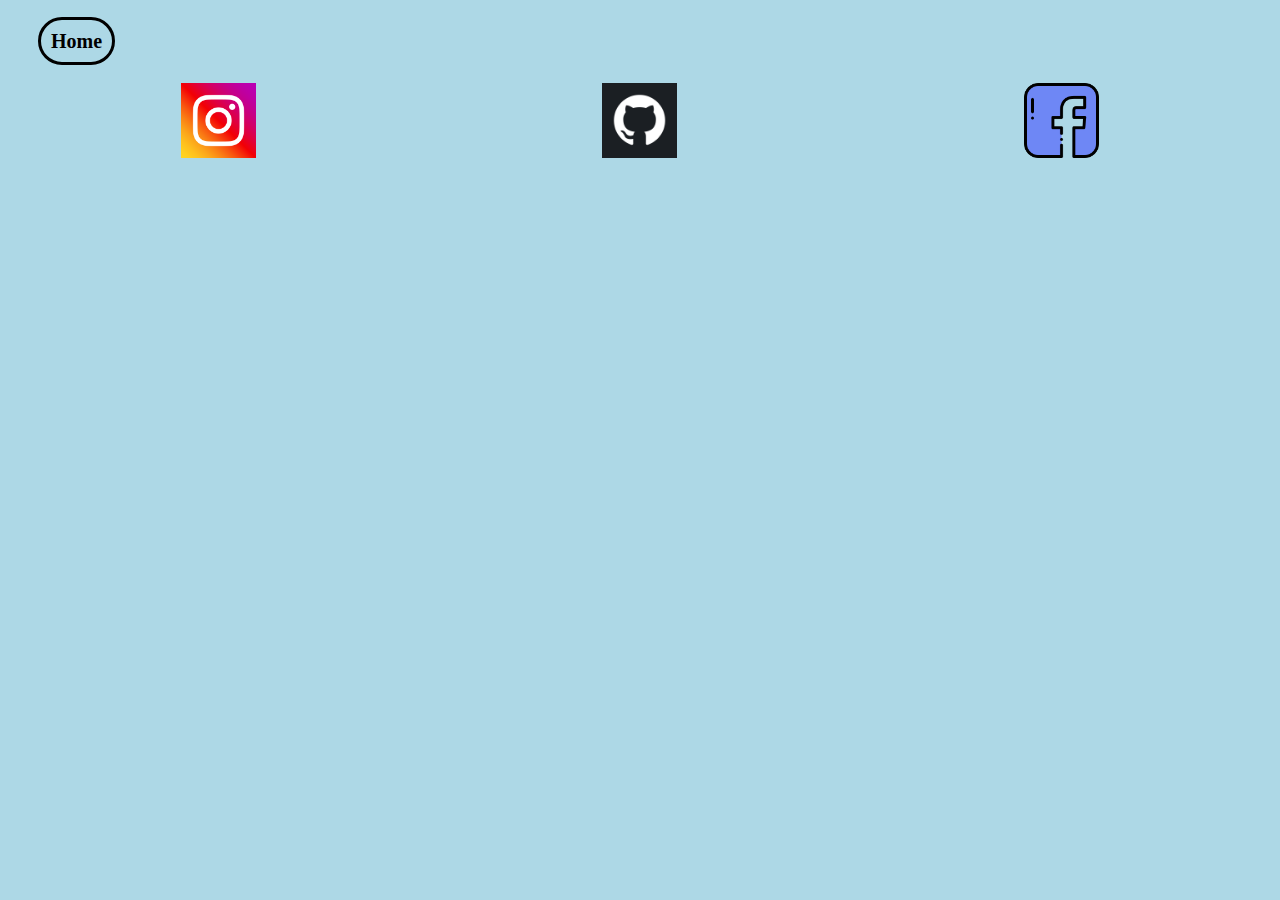
<file: contact-me.html>
<!DOCTYPE html>
<html lang="en">
<head>
  <meta charset="UTF-8">
  <meta name="viewport" content="width=device-width, initial-scale=1.0">
  <title>Document</title>
  <link rel="stylesheet" href="about-me-style.css">
</head>
<body>
  <header>
    <nav>
      <a href="index.html" class="home-button">Home</a>
    </nav>
  </header>
  </div>
  <div class="social">
    <a>
      <img alt="insta" src="img/instagram.png" class="instagram">
    </a>
    <a>
      <img alt="github" src="img/github.webp" class="github">
    </a>
    <a>
      <img alt="facebook" src="img/facebook_725289.png" class="facebook">
    </a>
  </div>
</body>
</html>
</file>
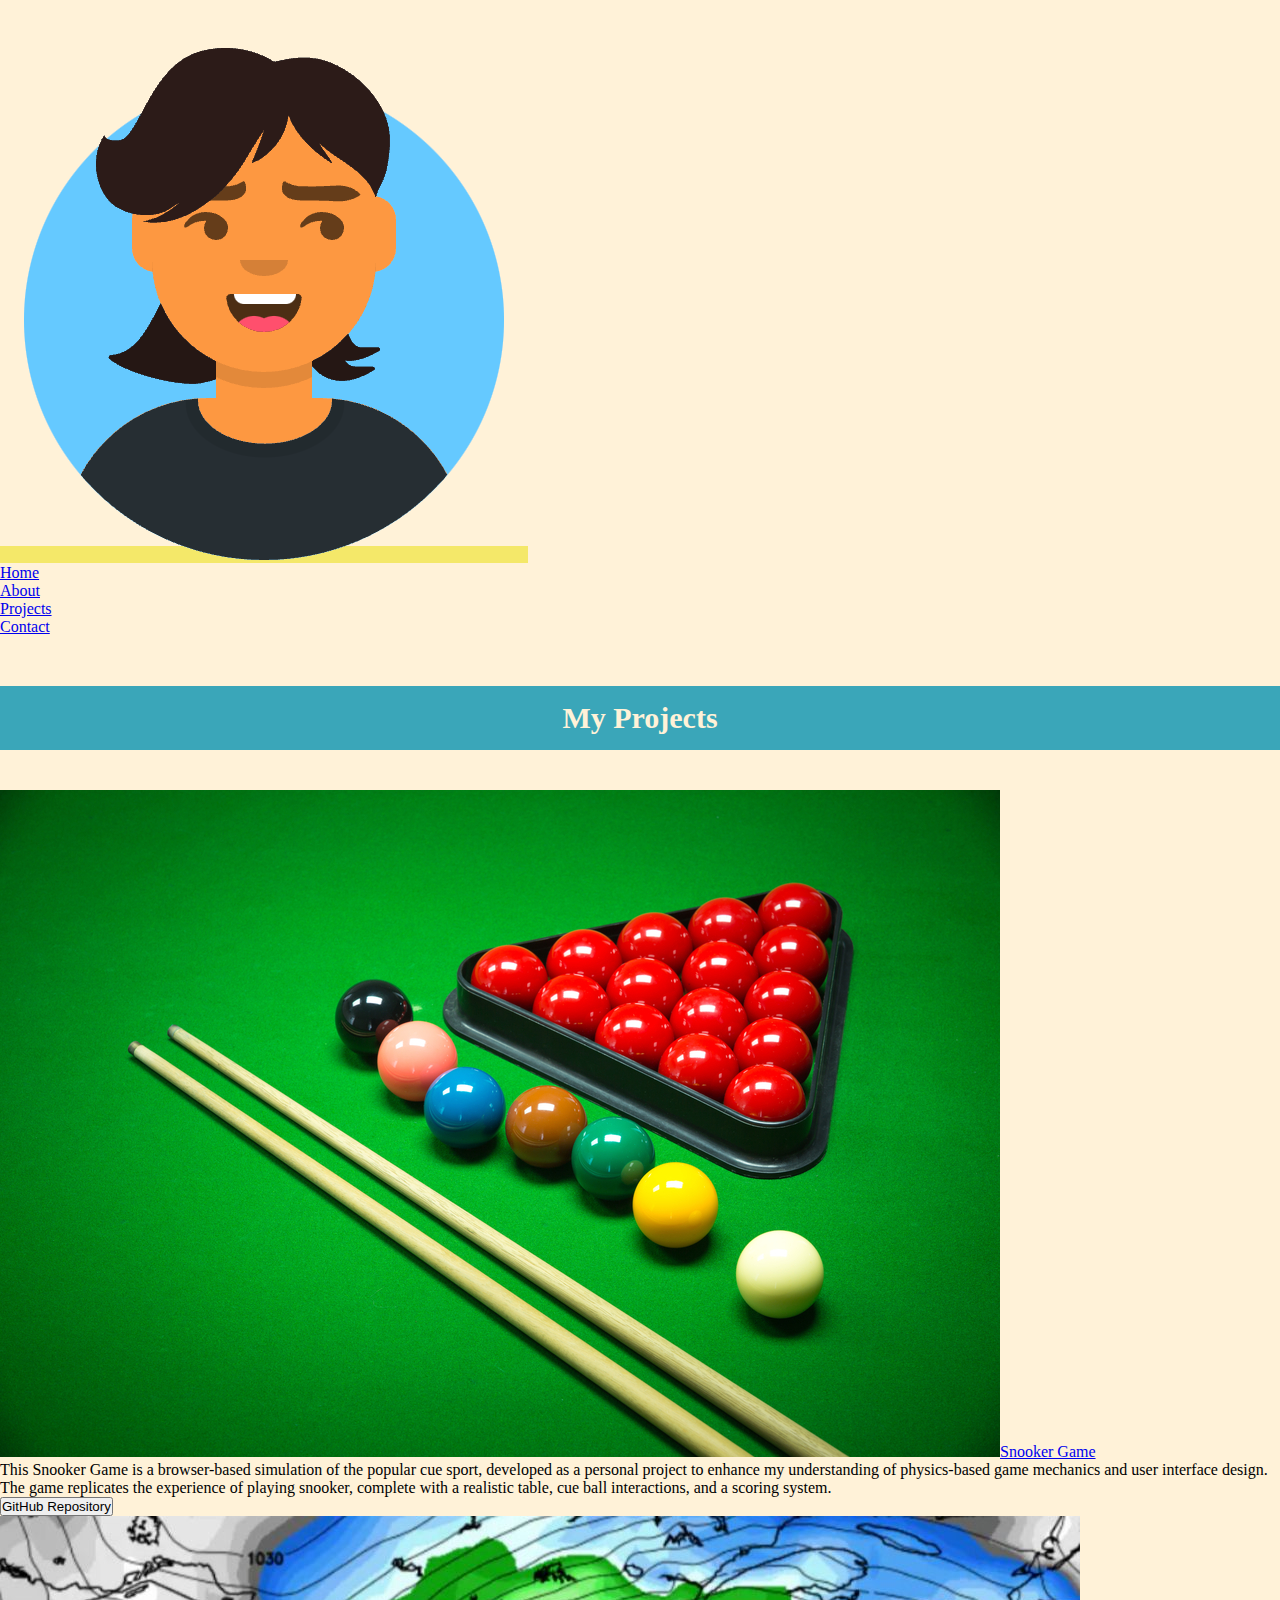
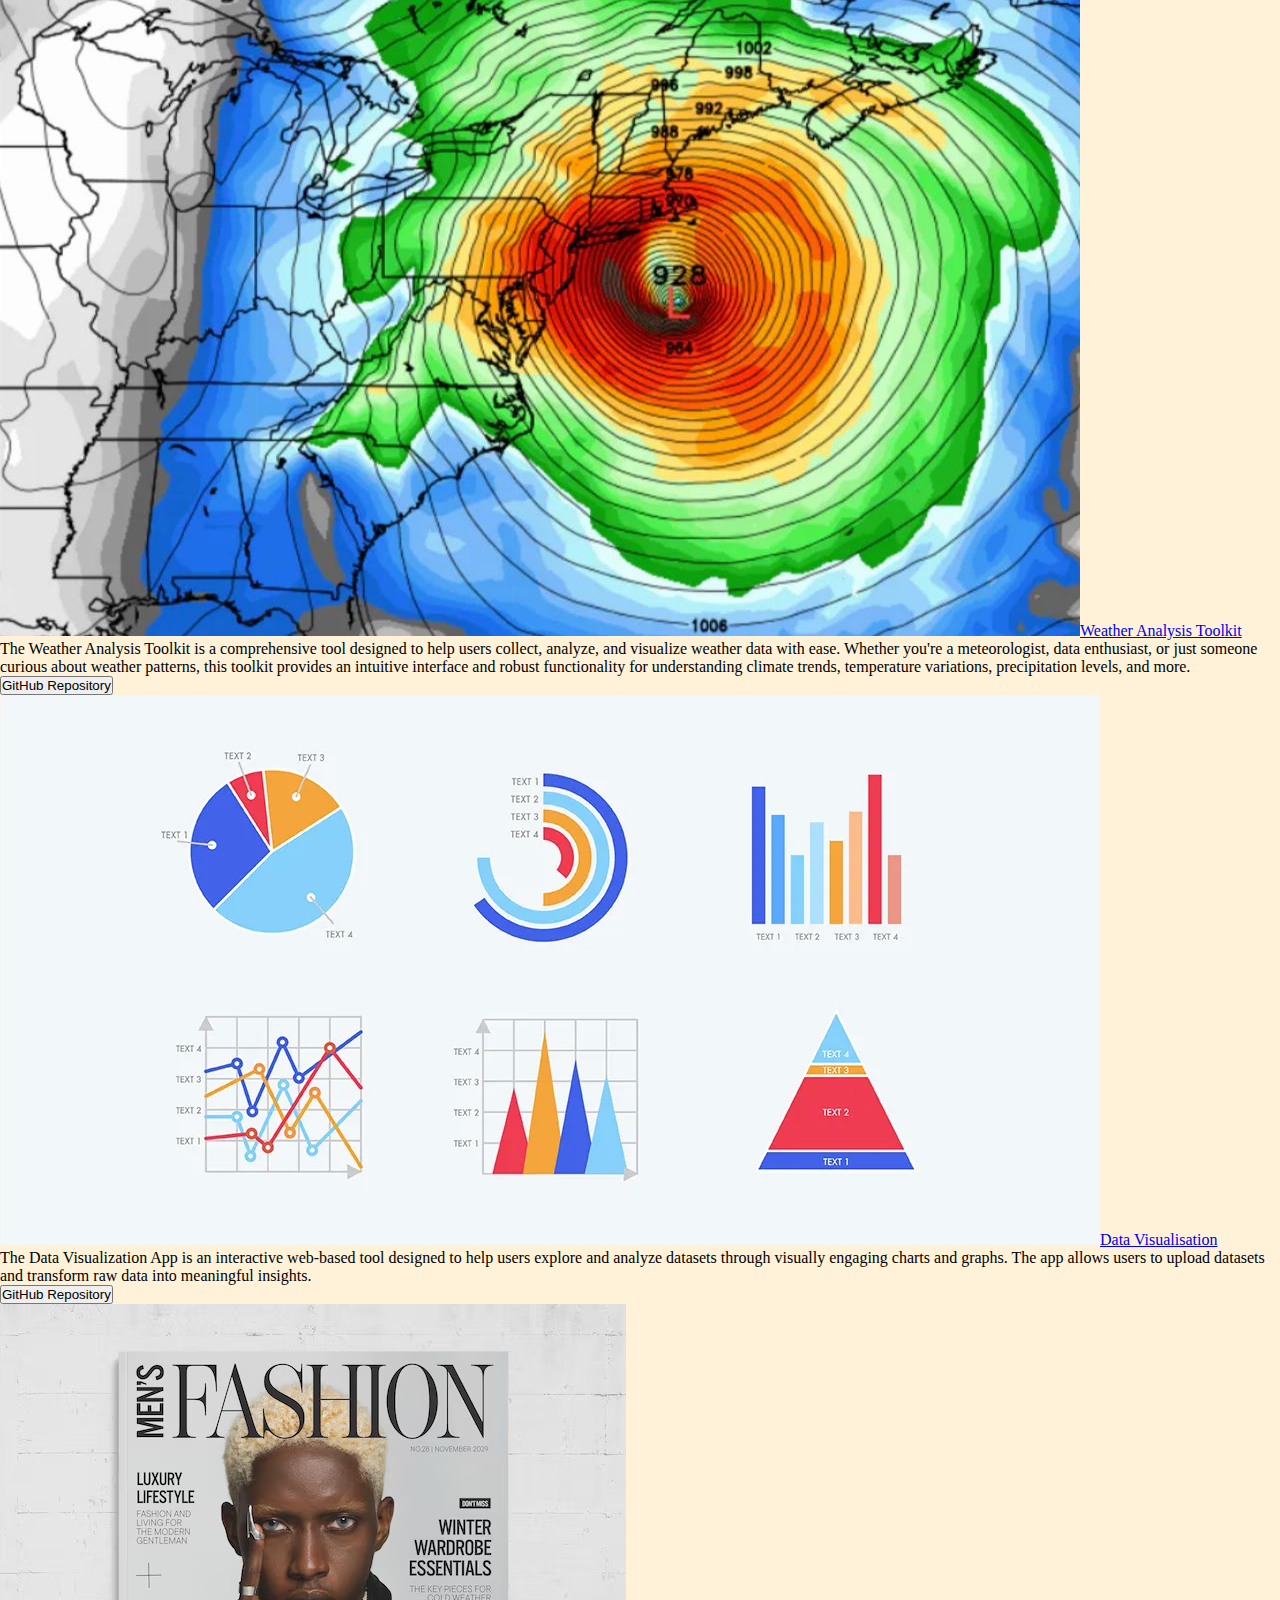
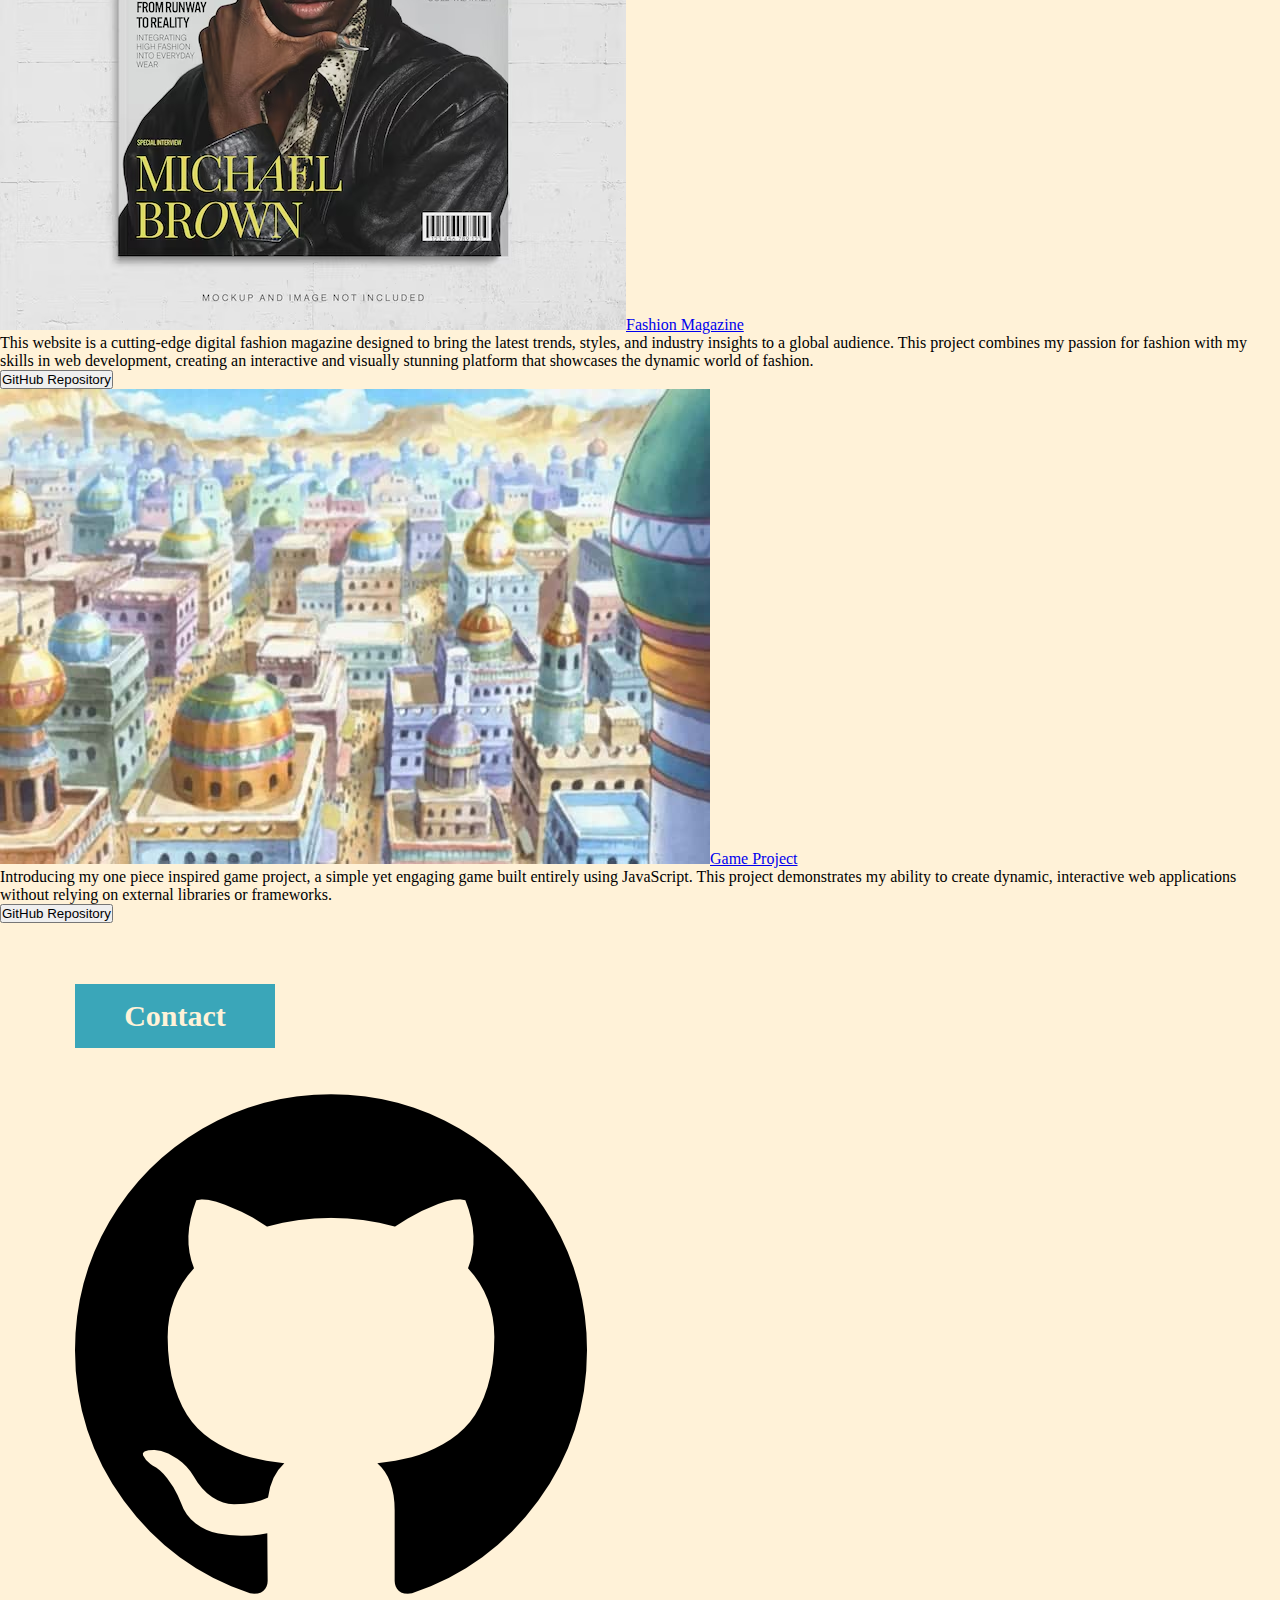
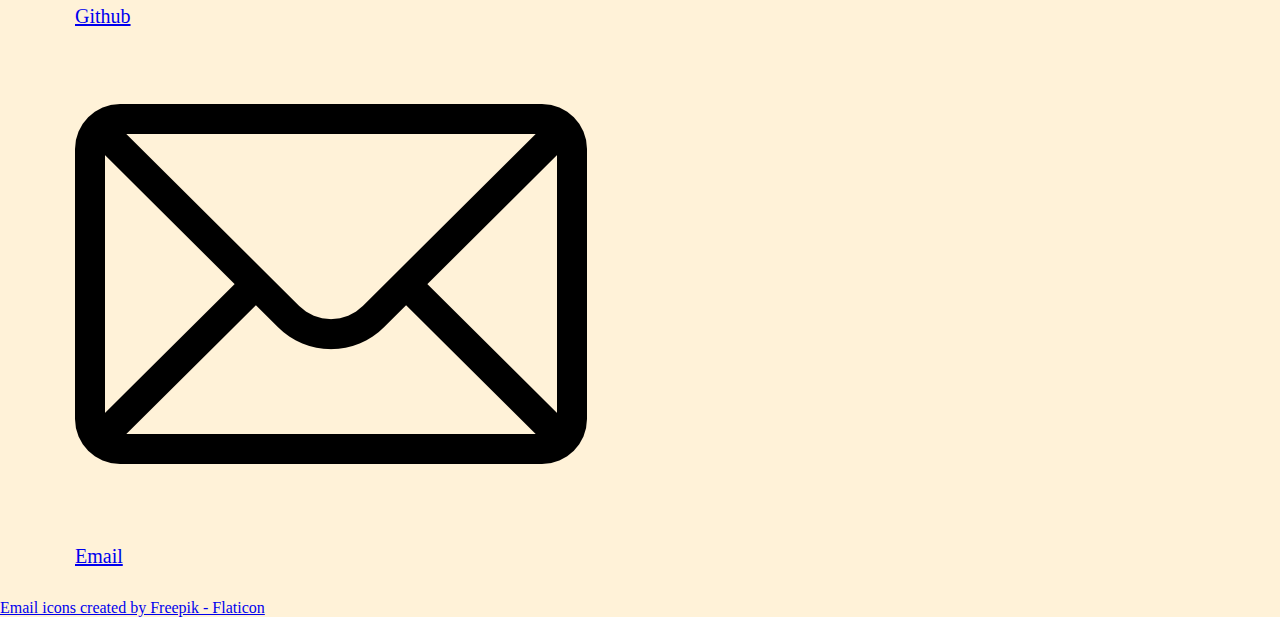
<file: projects.html>
<!DOCTYPE html>
<html>
    <head>
        <meta charset="utf-8">
        <meta http-equiv="X-UA-Compatible" content="IE=edge">
        <title>Kent's Project Page</title>
        <meta name="description" content="">
        <meta name="viewport" content="width=device-width, initial-scale=1">
        <link rel="stylesheet" href="styles.css">
    </head>
    <body>
        <nav>
            <div class="navbar">
              <a href="./index.html" class="icon"><img src="./images/avataaars.png"></a>
              <ul class="categories">
                <li><a href="./index.html">Home</a></li>
                <li><a href="./index.html">About</a></li>
                <li><a href="./projects.html">Projects</a></li>
                <li><a href="#contact">Contact</a></li>
              </ul>
            </div>
        </nav>

        <div class="all">
            <h1 class="header">My Projects</h1>
            <div class="repo">
                <div class="project">
                    <a href="https://kentkentucky.github.io/Snooker-Game/"><img src="./images/snooker.jpg">Snooker Game</a>
                    <p>This Snooker Game is a browser-based simulation of the popular cue sport, developed as a personal project to enhance my understanding of physics-based game mechanics and user interface design. The game replicates the experience of playing snooker, complete with a realistic table, cue ball interactions, and a scoring system.</p>
                    <a href="https://github.com/kentkentucky/Snooker-Game.git"><button type="button">GitHub Repository</button></a>
                </div>
                <div class="project">
                    <a href="#"><img src="./images/weather.jpg">Weather Analysis Toolkit</a>
                    <p>The Weather Analysis Toolkit is a comprehensive tool designed to help users collect, analyze, and visualize weather data with ease. Whether you're a meteorologist, data enthusiast, or just someone curious about weather patterns, this toolkit provides an intuitive interface and robust functionality for understanding climate trends, temperature variations, precipitation levels, and more.</p>
                    <a href="https://github.com/kentkentucky/Weather-Analysis-Toolkit.git"><button type="button">GitHub Repository</button></a>
                </div>
                <div class="project">
                    <a href="https://kentkentucky.github.io/Data-Visualisation/"><img src="./images/data.webp">Data Visualisation</a>
                    <p>The Data Visualization App is an interactive web-based tool designed to help users explore and analyze datasets through visually engaging charts and graphs. The app allows users to upload datasets and transform raw data into meaningful insights.</p>
                    <a href="https://github.com/kentkentucky/Data-Visualisation.git"><button type="button">GitHub Repository</button></a>
                </div>
                <div class="project">
                    <a href="https://kentkentucky.github.io/Fashion-Magazine/"><img src="./images/magazine.avif">Fashion Magazine</a>
                    <p>This website is a cutting-edge digital fashion magazine designed to bring the latest trends, styles, and industry insights to a global audience. This project combines my passion for fashion with my skills in web development, creating an interactive and visually stunning platform that showcases the dynamic world of fashion.</p>
                    <a href="https://github.com/kentkentucky/Fashion-Magazine.git"><button type="button">GitHub Repository</button></a>
                </div>
                <div class="project">
                    <a href="https://kentkentucky.github.io/Game-Project/"><img src="./images/alabasta.jpeg">Game Project</a>
                    <p>Introducing my one piece inspired game project, a simple yet engaging game built entirely using JavaScript. This project demonstrates my ability to create dynamic, interactive web applications without relying on external libraries or frameworks.</p>
                    <a href="https://github.com/kentkentucky/Game-Project.git"><button type="button">GitHub Repository</button></a>
                </div>
            </div>
        </div>

        <div class="contact" id="contact">
            <h1 class="header">Contact</h1>
            <div class="link">
                <a href="https://github.com/kentkentucky/portfolio-page-bootcamp.git"><img src="./images/github.png">Github</a>
                <a href="mailto:kentloo2413@gmail.com"><img src="./images/mail.png">Email</a>
            </div>
        </div>
    
        <footer>
        <a href="https://www.flaticon.com/free-icons/email" title="email icons">Email icons created by Freepik - Flaticon</a>
        </footer>
        
        <script src="" async defer></script>
    </body>
</html>
</file>
<file: about-me-style.css>
img{
  height: 75px;
  width: 75px;
}

body{
  background-color: lightblue;
}

.social{
  display: flex;
  flex-direction: row;
  align-items: center;
  justify-content: space-around;
}

.facebook:hover{
  opacity: 0.5;
  cursor: pointer;
}

.github:hover{
  opacity: 0.5;
  cursor: pointer;
}

.instagram:hover{
  opacity: 0.5;
  cursor: pointer;
}

.home-button {
  margin-right: 20px;
  font-size: 20px;
  font-weight: bold;
  border: solid black;
  padding: 10px;
  border-radius: 30px;
  color:black;
  text-decoration: none;
}

.home-button:hover{
  background-color: black;
  color: white;
  cursor: pointer;
  text-decoration: none;
}

.home-div{
display: flex;
border: solid black;
height: 50px;
align-items: flex-start;
justify-content: flex-start;
}

header{
  margin: 30px;
}
</file>
<file: styles.css>
* {
  margin: 0;
  padding: 0;
}
body {
  background-color: rgb(255, 242, 216);
}

.page-title {
  text-align: center;
  font-family: Georgia, "Times New Roman", Times, serif;
  font-size: 50px;
  color: rgb(58, 166, 185);
  padding: 15px;
  border: 5px solid rgb(58, 166, 185);
  border-radius: 10px;
  margin: 50px;
  text-align: center;
}

#avatar {
  display: block;
  margin-left: auto;
  margin-right: auto;
  width: 350px;
  height: 450px;
}

h2 {
  font-size: 35px;
  text-align: center;
  color: rgb(162, 34, 83);
  padding: 10px;
  margin-top: 30px;
}
h3 {
  font-size: 30 px;
  text-align: center;
  color: rgb(162, 34, 83);
  padding: 5px;
  margin-top: 15px;
}
.header {
  text-align: center;
  font-size: 30px;
  color: rgb(255, 242, 216);
  background-color: rgb(58, 166, 185);
  font-family: Georgia, "Times New Roman", Times, serif;
  margin-top: 50px;
  margin-bottom: 40px;
  padding: 15px;
}
.project-container {
  display: flex;
  flex-direction: row;
  justify-content: space-evenly;
  flex-wrap: wrap;
  margin: 1rem 2rem;
}

.project-title img {
  width: 400px;
  height: 450px;
}

.project-name {
  font-size: 30px;
  text-align: center;
}

.contact-container {
  display: flex;
  flex-direction: row;
  justify-content: space-between;
}
.contact {
  font-size: 20px;
  color: rgb(162, 34, 83);
  margin-left: 30px;
  margin-right: 30px;
  margin-top: 10px;
  margin-bottom: 30px;
  padding: 1px 45px;
  width: 200px;
}
a:hover {
  background-color: rgb(244, 232, 105);
}
</file>
